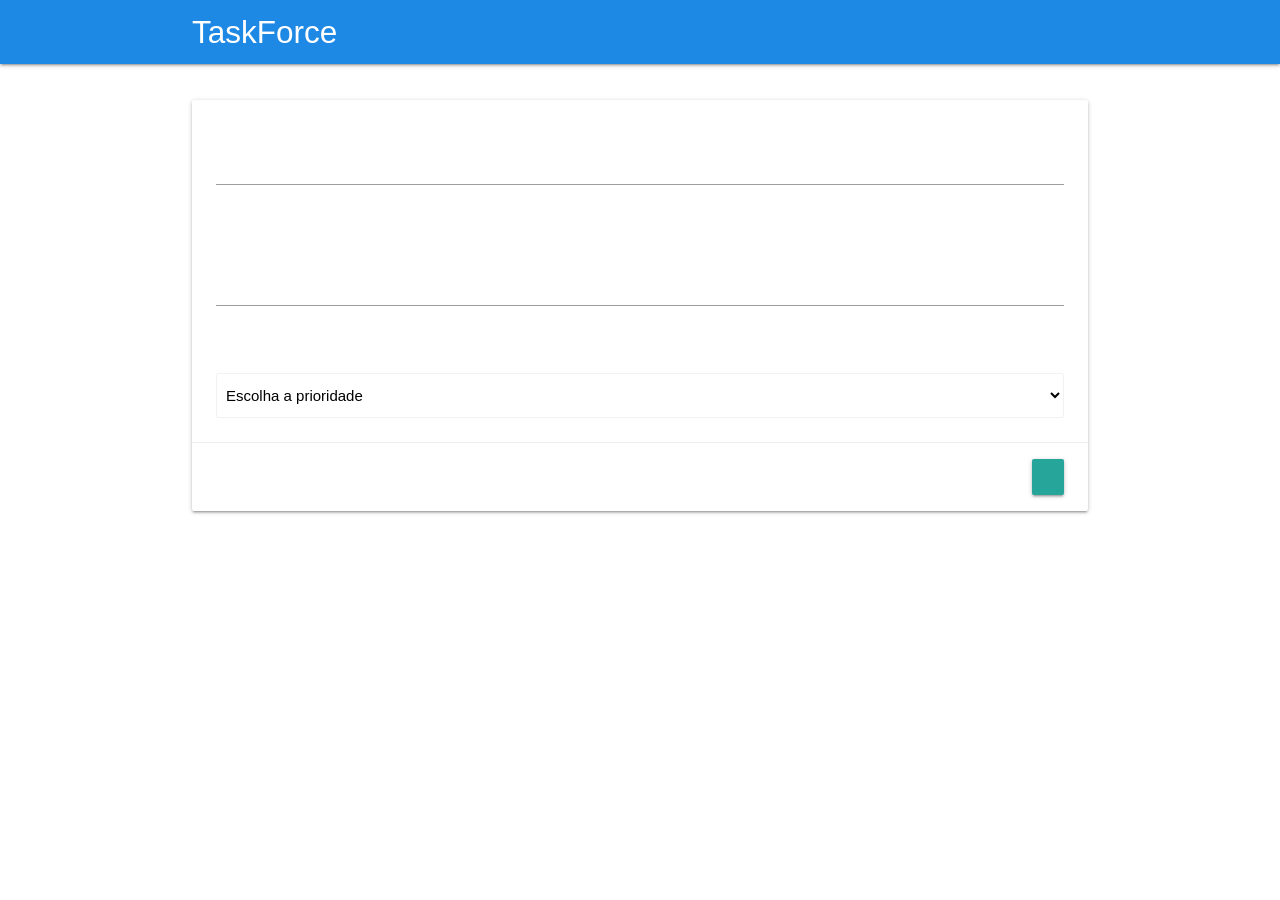
<file: src/main/resources/templates/task/form.html>
<!DOCTYPE html>
<html lang="en" xmlns:th="http://www.thymeleaf.org">

<head>
  <meta charset="UTF-8">
  <meta name="viewport" content="width=device-width, initial-scale=1.0">
  <title>Document</title>
  <link rel="stylesheet" href="https://cdnjs.cloudflare.com/ajax/libs/materialize/1.0.0/css/materialize.min.css">
  <link href="https://fonts.googleapis.com/icon?family=Material+Icons" rel="stylesheet">
  <script src="https://cdnjs.cloudflare.com/ajax/libs/materialize/1.0.0/js/materialize.min.js"></script>
</head>

<body>

  <nav class="blue darken-1">
    <div class="nav-wrapper container">
      <a href="#" class="brand-logo">TaskForce</a>
      <ul id="nav-mobile" class="right hide-on-med-and-down">
        <li><a href="/task" th:text="#{task.mytasks}"></a></li>
        <li><a href="#" th:text="#{task.done}"></a></li>
        <li><a href="#" th:text="#{account}"></a></li>
      </ul>
    </div>
  </nav>

  <main class="container">

    <h2 th:text="#{registertask}"></h2>

    <div class="card">
      <form class="col s12" th:action="${'/task'}" method="post" th:object="${task}">
        <div class="card-content">

          <div class="row">
            <div class="input-field col s12">
              <input th:field="*{title}" type="text" class="validate" th:classappend="${#fields.hasErrors()} ? invalid">
              <label for="title" th:text="#{form.title}"></label>
              <span class="helper-text red-text" th:errors="*{title}"></span>
            </div>
          </div>

          <div class="row">
            <div class="input-field col s12">
              <textarea class="materialize-textarea" th:field="*{description}"></textarea>
              <label for="description" th:text="#{form.description}"></label>
              <span class="helper-text red-text" th:errors="*{description}"></span>
            </div>
          </div>

          <label th:text="#{form.label.priority}"></label>
          <select name="priority" class="browser-default">
            <option value="" disabled selected th:text="#{form.option.choose}">Escolha a prioridade</option>
            <option value="1" th:text="#{form.option.high}"></option>
            <option value="2" th:text="#{form.option.medium}"></option>
            <option value="3" th:text="#{form.option.low}"></option>
          </select>

        </div>

        <div class="card-action right-align">
          <a href="/task" th:text="#{form.cancel}"></a>
          <button class="btn" th:text="#{form.register}"></button>
        </div>

      </form>
    </div>

  </main>

</body>

</html>
</file>
